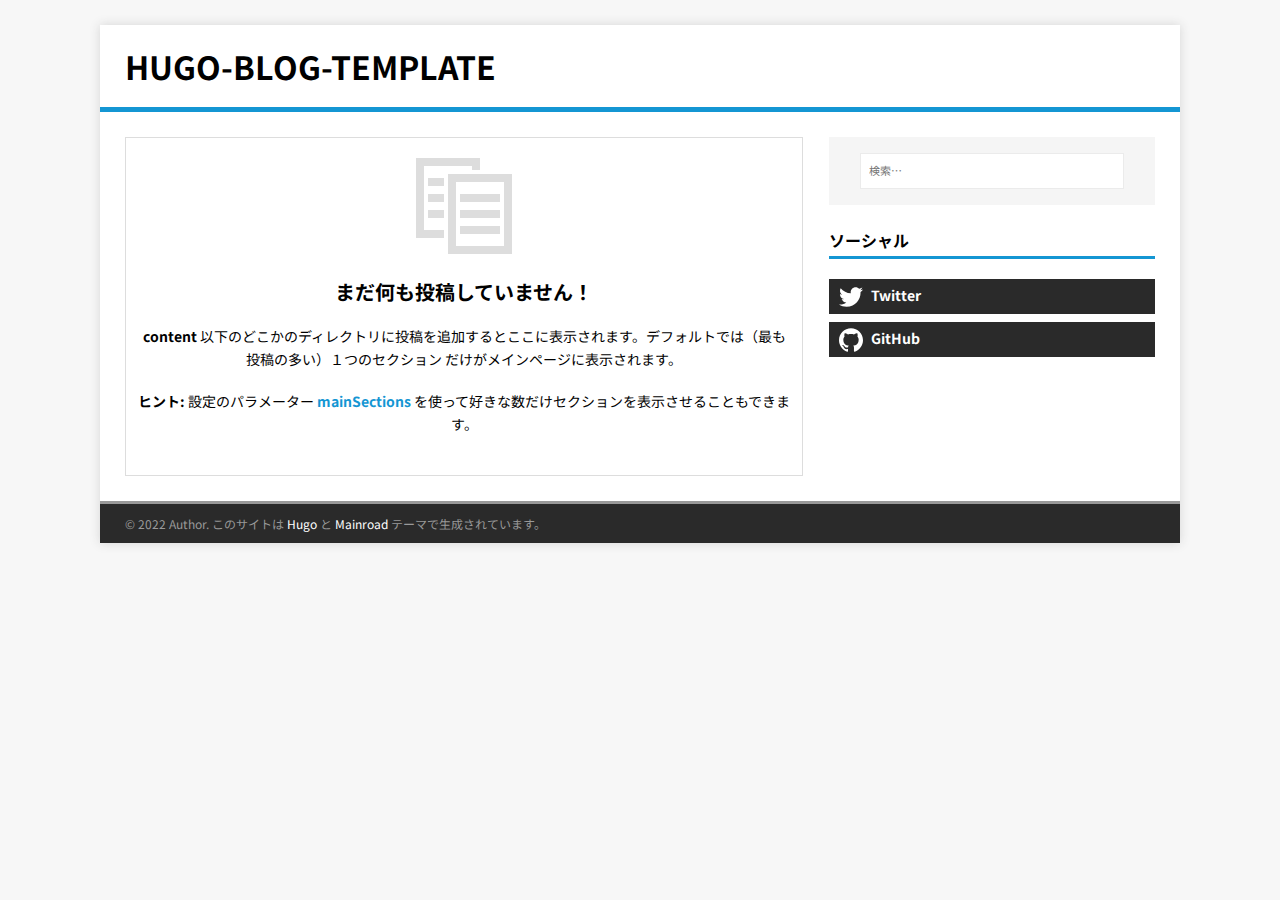
<file: index.html>
<!doctype html><html class=no-js lang=ja>
<head>
<meta name=generator content="Hugo 0.86.1">
<meta charset=utf-8>
<meta name=viewport content="width=device-width,initial-scale=1">
<meta http-equiv=x-ua-compatible content="IE=edge">
<title>hugo-blog-template</title>
<script>(function(a,b){a[b]=a[b].replace("no-js","js")})(document.documentElement,"className")</script>
<meta name=description content>
<meta name=twitter:card content="summary">
<meta name=twitter:title content="hugo-blog-template">
<meta name=twitter:description content>
<link rel=preconnect href=https://fonts.gstatic.com crossorigin>
<link rel=dns-prefetch href=//fonts.googleapis.com>
<link rel=dns-prefetch href=//fonts.gstatic.com>
<link rel=stylesheet href="https://fonts.googleapis.com/css?family=Open+Sans:400,400i,700">
<link rel=stylesheet href=/css/style.css>
<link rel=stylesheet href=/css/custom.css>
<link rel=alternate type=application/rss+xml href=/index.xml title=hugo-blog-template>
<link rel="shortcut icon" href=/favicon.ico>
</head>
<body class=body>
<div class="container container--outer">
<header class=header>
<div class="container header__container">
<div class=logo>
<a class=logo__link href=/ title=hugo-blog-template rel=home>
<div class="logo__item logo__text">
<div class=logo__title>hugo-blog-template</div>
</div>
</a>
</div>
<div class=divider></div>
</div>
</header>
<div class="wrapper flex">
<div class=primary>
<main class="main list" role=main>
<div class=warning><svg class="warning__icon icon icon-files" width="96" height="96" viewBox="0 0 384 384"><path d="m368 64H144h-16v16 288 16h16 224 16v-16V80 64zm-16 288H160V96h192zM32 32h192v16h32V16 0h-16H16 0v16 288 16h16 96v-32H32zm144 272h160v-32H176zm0-64h160v-32H176zm0-64h160v-32H176zM48 240h64v-32H48zm0-64h64v-32H48zm0-64h64V80H48z"/></svg>
<h3 class=warning__headline>まだ何も投稿していません！</h3>
<div class=warning__text>
<p class=warning__description><b>content</b> 以下のどこかのディレクトリに投稿を追加するとここに表示されます。デフォルトでは（最も投稿の多い）１つのセクション だけがメインページに表示されます。</p>
<p class=warning__tip><b>ヒント:</b> 設定のパラメーター <b><a href=https://gohugo.io/functions/where/#mainsections rel="nofollow noopener" target=_blank>mainSections</a></b> を使って好きな数だけセクションを表示させることもできます。</p>
</div>
</div>
</main>
</div>
<aside class=sidebar><div class="widget-search widget">
<form class=widget-search__form role=search method=get action=https://google.com/search>
<label>
<input class=widget-search__field type=search placeholder=検索… name=q aria-label=検索…>
</label>
<input class=widget-search__submit type=submit value=Search>
<input type=hidden name=sitesearch value=https://liquid-system.github.io>
</form>
</div>
<div class="widget-social widget">
<h4 class="widget-social__title widget__title">ソーシャル</h4>
<div class="widget-social__content widget__content">
<div class="widget-social__item widget__item">
<a class="widget-social__link widget__link btn" title=Twitter rel="noopener noreferrer" href=https://twitter.com/uvrub target=_blank><svg class="widget-social__link-icon icon icon-twitter" width="24" height="24" viewBox="0 0 384 312"><path d="m384 36.9c-14.1 6.3-29.3 10.5-45.2 12.4 16.3-9.7 28.8-25.2 34.6-43.6-15.2 9-32.1 15.6-50 19.1-14.4-15.2-34.9-24.8-57.5-24.8-43.5.0-78.8 35.3-78.8 78.8.0 6.2.7 12.2 2 17.9-65.5-3.3-123.5-34.6-162.4-82.3C20 26 16.1 39.6 16.1 54c0 27.3 13.9 51.4 35 65.6-12.9-.4-25.1-4-35.7-9.9v1c0 38.2 27.2 70 63.2 77.2-6.6 1.8-13.6 2.8-20.8 2.8-5.1.0-10-.5-14.8-1.4 10 31.3 39.1 54.1 73.6 54.7-27 21.1-60.9 33.7-97.8 33.7-6.4.0-12.6-.4-18.8-1.1C34.9 299 76.3 312 120.8 312c144.9.0 224.1-120 224.1-224.1.0-3.4-.1-6.8-.2-10.2 15.4-11.1 28.7-25 39.3-40.8z"/></svg>
<span>Twitter</span>
</a>
</div>
<div class="widget-social__item widget__item">
<a class="widget-social__link widget__link btn" title=GitHub rel="noopener noreferrer" href=https://github.com/kato-k target=_blank><svg class="widget-social__link-icon icon icon-github" width="24" height="24" viewBox="0 0 384 374"><path d="m192 0C85.9.0.0 85.8.0 191.7c0 84.7 55 156.6 131.3 181.9 9.6 1.8 13.1-4.2 13.1-9.2.0-4.6-.2-16.6-.3-32.6-53.4 11.6-64.7-25.7-64.7-25.7-8.7-22.1-21.3-28-21.3-28-17.4-11.9 1.3-11.6 1.3-11.6 19.3 1.4 29.4 19.8 29.4 19.8 17.1 29.3 44.9 20.8 55.9 15.9 1.7-12.4 6.7-20.8 12.2-25.6-42.6-4.8-87.5-21.3-87.5-94.8.0-20.9 7.5-38 19.8-51.4-2-4.9-8.6-24.3 1.9-50.7.0.0 16.1-5.2 52.8 19.7 15.3-4.2 31.7-6.4 48.1-6.5 16.3.1 32.7 2.2 48.1 6.5 36.7-24.8 52.8-19.7 52.8-19.7 10.5 26.4 3.9 45.9 1.9 50.7 12.3 13.4 19.7 30.5 19.7 51.4.0 73.7-44.9 89.9-87.7 94.6 6.9 5.9 13 17.6 13 35.5.0 25.6-.2 46.3-.2 52.6.0 5.1 3.5 11.1 13.2 9.2C329 348.2 384 276.4 384 191.7 384 85.8 298 0 192 0z"/></svg>
<span>GitHub</span>
</a>
</div>
</div>
</div>
</aside>
</div>
<footer class=footer>
<div class="container footer__container flex">
<div class=footer__copyright>
&copy; 2022 Author.
<span class=footer__copyright-credits>このサイトは <a href=https://gohugo.io/ rel="nofollow noopener" target=_blank>Hugo</a> と <a href=https://github.com/Vimux/Mainroad/ rel="nofollow noopener" target=_blank>Mainroad</a> テーマで生成されています。</span>
</div>
</div>
</footer>
</div>
<script async defer src=/js/menu.js></script>
</body>
</html>
</file>
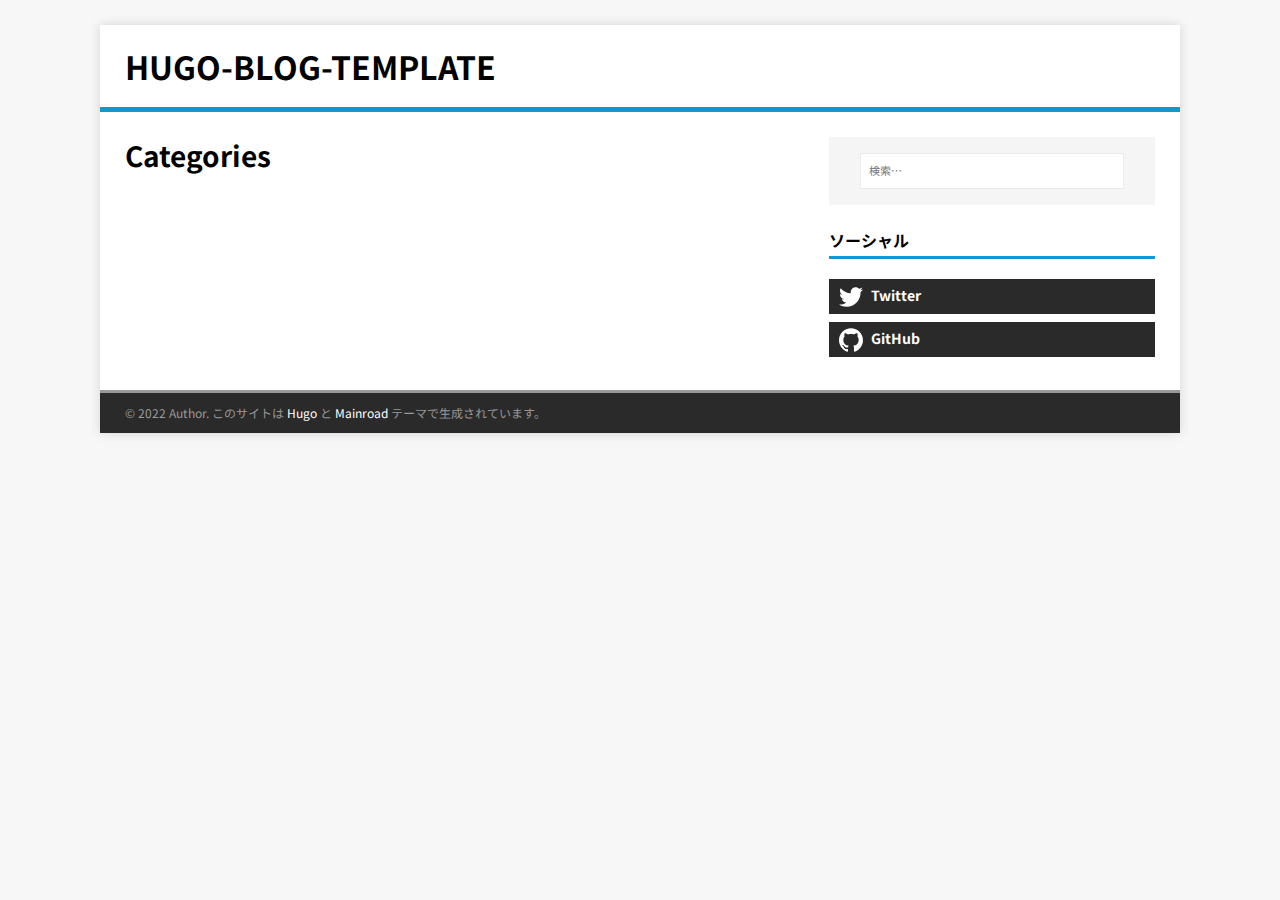
<file: categories/index.html>
<!doctype html><html class=no-js lang=ja>
<head>
<meta charset=utf-8>
<meta name=viewport content="width=device-width,initial-scale=1">
<meta http-equiv=x-ua-compatible content="IE=edge">
<title>Categories - hugo-blog-template</title>
<script>(function(a,b){a[b]=a[b].replace("no-js","js")})(document.documentElement,"className")</script>
<meta name=description content>
<meta name=twitter:card content="summary">
<meta name=twitter:title content="Categories">
<meta name=twitter:description content>
<link rel=preconnect href=https://fonts.gstatic.com crossorigin>
<link rel=dns-prefetch href=//fonts.googleapis.com>
<link rel=dns-prefetch href=//fonts.gstatic.com>
<link rel=stylesheet href="https://fonts.googleapis.com/css?family=Open+Sans:400,400i,700">
<link rel=stylesheet href=/css/style.css>
<link rel=stylesheet href=/css/custom.css>
<link rel=alternate type=application/rss+xml href=/categories/index.xml title=hugo-blog-template>
<link rel="shortcut icon" href=/favicon.ico>
</head>
<body class=body>
<div class="container container--outer">
<header class=header>
<div class="container header__container">
<div class=logo>
<a class=logo__link href=/ title=hugo-blog-template rel=home>
<div class="logo__item logo__text">
<div class=logo__title>hugo-blog-template</div>
</div>
</a>
</div>
<div class=divider></div>
</div>
</header>
<div class="wrapper flex">
<div class=primary>
<main class="main list" role=main>
<header class=main__header>
<h1 class=main__title>Categories</h1>
</header>
</main>
</div>
<aside class=sidebar><div class="widget-search widget">
<form class=widget-search__form role=search method=get action=https://google.com/search>
<label>
<input class=widget-search__field type=search placeholder=検索… name=q aria-label=検索…>
</label>
<input class=widget-search__submit type=submit value=Search>
<input type=hidden name=sitesearch value=https://liquid-system.github.io>
</form>
</div>
<div class="widget-social widget">
<h4 class="widget-social__title widget__title">ソーシャル</h4>
<div class="widget-social__content widget__content">
<div class="widget-social__item widget__item">
<a class="widget-social__link widget__link btn" title=Twitter rel="noopener noreferrer" href=https://twitter.com/uvrub target=_blank><svg class="widget-social__link-icon icon icon-twitter" width="24" height="24" viewBox="0 0 384 312"><path d="m384 36.9c-14.1 6.3-29.3 10.5-45.2 12.4 16.3-9.7 28.8-25.2 34.6-43.6-15.2 9-32.1 15.6-50 19.1-14.4-15.2-34.9-24.8-57.5-24.8-43.5.0-78.8 35.3-78.8 78.8.0 6.2.7 12.2 2 17.9-65.5-3.3-123.5-34.6-162.4-82.3C20 26 16.1 39.6 16.1 54c0 27.3 13.9 51.4 35 65.6-12.9-.4-25.1-4-35.7-9.9v1c0 38.2 27.2 70 63.2 77.2-6.6 1.8-13.6 2.8-20.8 2.8-5.1.0-10-.5-14.8-1.4 10 31.3 39.1 54.1 73.6 54.7-27 21.1-60.9 33.7-97.8 33.7-6.4.0-12.6-.4-18.8-1.1C34.9 299 76.3 312 120.8 312c144.9.0 224.1-120 224.1-224.1.0-3.4-.1-6.8-.2-10.2 15.4-11.1 28.7-25 39.3-40.8z"/></svg>
<span>Twitter</span>
</a>
</div>
<div class="widget-social__item widget__item">
<a class="widget-social__link widget__link btn" title=GitHub rel="noopener noreferrer" href=https://github.com/kato-k target=_blank><svg class="widget-social__link-icon icon icon-github" width="24" height="24" viewBox="0 0 384 374"><path d="m192 0C85.9.0.0 85.8.0 191.7c0 84.7 55 156.6 131.3 181.9 9.6 1.8 13.1-4.2 13.1-9.2.0-4.6-.2-16.6-.3-32.6-53.4 11.6-64.7-25.7-64.7-25.7-8.7-22.1-21.3-28-21.3-28-17.4-11.9 1.3-11.6 1.3-11.6 19.3 1.4 29.4 19.8 29.4 19.8 17.1 29.3 44.9 20.8 55.9 15.9 1.7-12.4 6.7-20.8 12.2-25.6-42.6-4.8-87.5-21.3-87.5-94.8.0-20.9 7.5-38 19.8-51.4-2-4.9-8.6-24.3 1.9-50.7.0.0 16.1-5.2 52.8 19.7 15.3-4.2 31.7-6.4 48.1-6.5 16.3.1 32.7 2.2 48.1 6.5 36.7-24.8 52.8-19.7 52.8-19.7 10.5 26.4 3.9 45.9 1.9 50.7 12.3 13.4 19.7 30.5 19.7 51.4.0 73.7-44.9 89.9-87.7 94.6 6.9 5.9 13 17.6 13 35.5.0 25.6-.2 46.3-.2 52.6.0 5.1 3.5 11.1 13.2 9.2C329 348.2 384 276.4 384 191.7 384 85.8 298 0 192 0z"/></svg>
<span>GitHub</span>
</a>
</div>
</div>
</div>
</aside>
</div>
<footer class=footer>
<div class="container footer__container flex">
<div class=footer__copyright>
&copy; 2022 Author.
<span class=footer__copyright-credits>このサイトは <a href=https://gohugo.io/ rel="nofollow noopener" target=_blank>Hugo</a> と <a href=https://github.com/Vimux/Mainroad/ rel="nofollow noopener" target=_blank>Mainroad</a> テーマで生成されています。</span>
</div>
</div>
</footer>
</div>
<script async defer src=/js/menu.js></script>
</body>
</html>
</file>
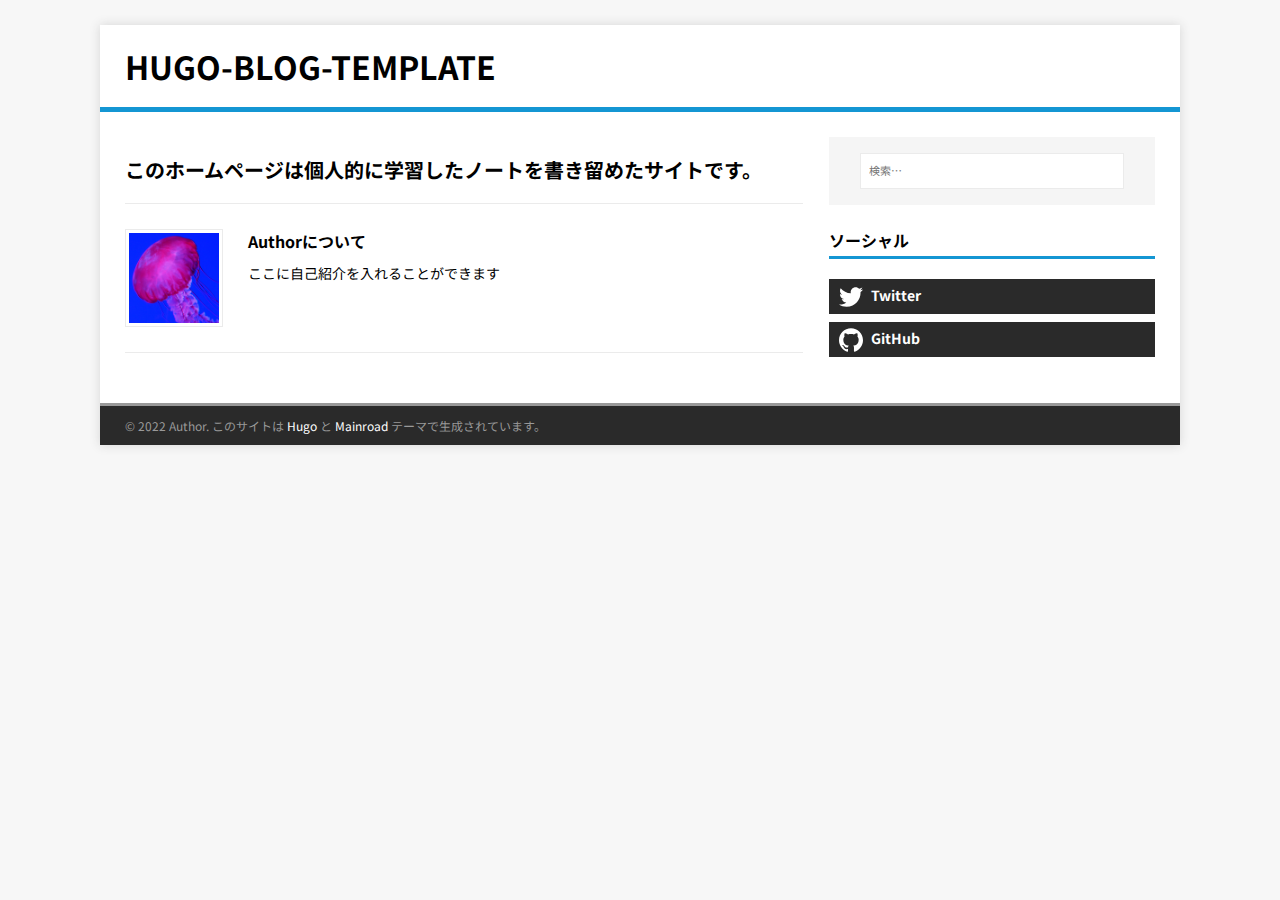
<file: posts/index.html>
<!doctype html><html class=no-js lang=ja>
<head>
<meta charset=utf-8>
<meta name=viewport content="width=device-width,initial-scale=1">
<meta http-equiv=x-ua-compatible content="IE=edge">
<title> - hugo-blog-template</title>
<script>(function(a,b){a[b]=a[b].replace("no-js","js")})(document.documentElement,"className")</script>
<meta name=description content>
<meta name=twitter:card content="summary">
<meta name=twitter:title content>
<meta name=twitter:description content="このホームページは個人的に学習したノートを書き留めたサイトです。 ">
<link rel=preconnect href=https://fonts.gstatic.com crossorigin>
<link rel=dns-prefetch href=//fonts.googleapis.com>
<link rel=dns-prefetch href=//fonts.gstatic.com>
<link rel=stylesheet href="https://fonts.googleapis.com/css?family=Open+Sans:400,400i,700">
<link rel=stylesheet href=/css/style.css>
<link rel=stylesheet href=/css/custom.css>
<link rel="shortcut icon" href=/favicon.ico>
</head>
<body class=body>
<div class="container container--outer">
<header class=header>
<div class="container header__container">
<div class=logo>
<a class=logo__link href=/ title=hugo-blog-template rel=home>
<div class="logo__item logo__text">
<div class=logo__title>hugo-blog-template</div>
</div>
</a>
</div>
<div class=divider></div>
</div>
</header>
<div class="wrapper flex">
<div class=primary>
<main class=main role=main>
<article class=post>
<header class=post__header>
<h1 class=post__title></h1>
</header><div class="content post__content clearfix">
<h3 id=このホームページは個人的に学習したノートを書き留めたサイトです>このホームページは個人的に学習したノートを書き留めたサイトです。</h3>
</div>
</article>
</main>
<div class="authorbox clearfix">
<figure class=authorbox__avatar>
<img alt="Author avatar" src=/img/avatar.png class=avatar height=90 width=90>
</figure>
<div class=authorbox__header>
<span class=authorbox__name>Authorについて</span>
</div>
<div class=authorbox__description>
ここに自己紹介を入れることができます
</div>
</div>
</div>
<aside class=sidebar><div class="widget-search widget">
<form class=widget-search__form role=search method=get action=https://google.com/search>
<label>
<input class=widget-search__field type=search placeholder=検索… name=q aria-label=検索…>
</label>
<input class=widget-search__submit type=submit value=Search>
<input type=hidden name=sitesearch value=https://liquid-system.github.io>
</form>
</div>
<div class="widget-social widget">
<h4 class="widget-social__title widget__title">ソーシャル</h4>
<div class="widget-social__content widget__content">
<div class="widget-social__item widget__item">
<a class="widget-social__link widget__link btn" title=Twitter rel="noopener noreferrer" href=https://twitter.com/uvrub target=_blank><svg class="widget-social__link-icon icon icon-twitter" width="24" height="24" viewBox="0 0 384 312"><path d="m384 36.9c-14.1 6.3-29.3 10.5-45.2 12.4 16.3-9.7 28.8-25.2 34.6-43.6-15.2 9-32.1 15.6-50 19.1-14.4-15.2-34.9-24.8-57.5-24.8-43.5.0-78.8 35.3-78.8 78.8.0 6.2.7 12.2 2 17.9-65.5-3.3-123.5-34.6-162.4-82.3C20 26 16.1 39.6 16.1 54c0 27.3 13.9 51.4 35 65.6-12.9-.4-25.1-4-35.7-9.9v1c0 38.2 27.2 70 63.2 77.2-6.6 1.8-13.6 2.8-20.8 2.8-5.1.0-10-.5-14.8-1.4 10 31.3 39.1 54.1 73.6 54.7-27 21.1-60.9 33.7-97.8 33.7-6.4.0-12.6-.4-18.8-1.1C34.9 299 76.3 312 120.8 312c144.9.0 224.1-120 224.1-224.1.0-3.4-.1-6.8-.2-10.2 15.4-11.1 28.7-25 39.3-40.8z"/></svg>
<span>Twitter</span>
</a>
</div>
<div class="widget-social__item widget__item">
<a class="widget-social__link widget__link btn" title=GitHub rel="noopener noreferrer" href=https://github.com/kato-k target=_blank><svg class="widget-social__link-icon icon icon-github" width="24" height="24" viewBox="0 0 384 374"><path d="m192 0C85.9.0.0 85.8.0 191.7c0 84.7 55 156.6 131.3 181.9 9.6 1.8 13.1-4.2 13.1-9.2.0-4.6-.2-16.6-.3-32.6-53.4 11.6-64.7-25.7-64.7-25.7-8.7-22.1-21.3-28-21.3-28-17.4-11.9 1.3-11.6 1.3-11.6 19.3 1.4 29.4 19.8 29.4 19.8 17.1 29.3 44.9 20.8 55.9 15.9 1.7-12.4 6.7-20.8 12.2-25.6-42.6-4.8-87.5-21.3-87.5-94.8.0-20.9 7.5-38 19.8-51.4-2-4.9-8.6-24.3 1.9-50.7.0.0 16.1-5.2 52.8 19.7 15.3-4.2 31.7-6.4 48.1-6.5 16.3.1 32.7 2.2 48.1 6.5 36.7-24.8 52.8-19.7 52.8-19.7 10.5 26.4 3.9 45.9 1.9 50.7 12.3 13.4 19.7 30.5 19.7 51.4.0 73.7-44.9 89.9-87.7 94.6 6.9 5.9 13 17.6 13 35.5.0 25.6-.2 46.3-.2 52.6.0 5.1 3.5 11.1 13.2 9.2C329 348.2 384 276.4 384 191.7 384 85.8 298 0 192 0z"/></svg>
<span>GitHub</span>
</a>
</div>
</div>
</div>
</aside>
</div>
<footer class=footer>
<div class="container footer__container flex">
<div class=footer__copyright>
&copy; 2022 Author.
<span class=footer__copyright-credits>このサイトは <a href=https://gohugo.io/ rel="nofollow noopener" target=_blank>Hugo</a> と <a href=https://github.com/Vimux/Mainroad/ rel="nofollow noopener" target=_blank>Mainroad</a> テーマで生成されています。</span>
</div>
</div>
</footer>
</div>
<script async defer src=/js/menu.js></script>
</body>
</html>
</file>
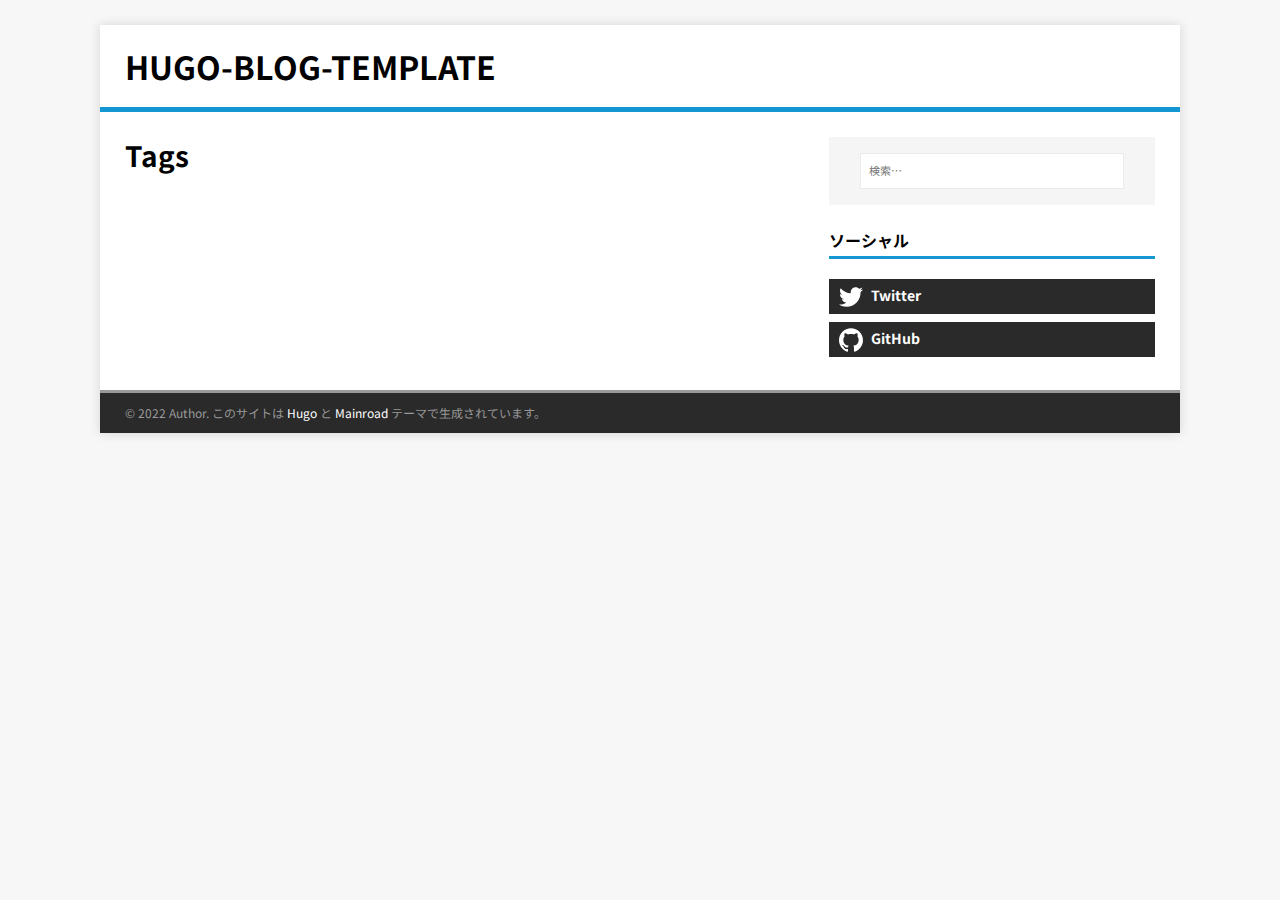
<file: tags/index.html>
<!doctype html><html class=no-js lang=ja>
<head>
<meta charset=utf-8>
<meta name=viewport content="width=device-width,initial-scale=1">
<meta http-equiv=x-ua-compatible content="IE=edge">
<title>Tags - hugo-blog-template</title>
<script>(function(a,b){a[b]=a[b].replace("no-js","js")})(document.documentElement,"className")</script>
<meta name=description content>
<meta name=twitter:card content="summary">
<meta name=twitter:title content="Tags">
<meta name=twitter:description content>
<link rel=preconnect href=https://fonts.gstatic.com crossorigin>
<link rel=dns-prefetch href=//fonts.googleapis.com>
<link rel=dns-prefetch href=//fonts.gstatic.com>
<link rel=stylesheet href="https://fonts.googleapis.com/css?family=Open+Sans:400,400i,700">
<link rel=stylesheet href=/css/style.css>
<link rel=stylesheet href=/css/custom.css>
<link rel=alternate type=application/rss+xml href=/tags/index.xml title=hugo-blog-template>
<link rel="shortcut icon" href=/favicon.ico>
</head>
<body class=body>
<div class="container container--outer">
<header class=header>
<div class="container header__container">
<div class=logo>
<a class=logo__link href=/ title=hugo-blog-template rel=home>
<div class="logo__item logo__text">
<div class=logo__title>hugo-blog-template</div>
</div>
</a>
</div>
<div class=divider></div>
</div>
</header>
<div class="wrapper flex">
<div class=primary>
<main class="main list" role=main>
<header class=main__header>
<h1 class=main__title>Tags</h1>
</header>
</main>
</div>
<aside class=sidebar><div class="widget-search widget">
<form class=widget-search__form role=search method=get action=https://google.com/search>
<label>
<input class=widget-search__field type=search placeholder=検索… name=q aria-label=検索…>
</label>
<input class=widget-search__submit type=submit value=Search>
<input type=hidden name=sitesearch value=https://liquid-system.github.io>
</form>
</div>
<div class="widget-social widget">
<h4 class="widget-social__title widget__title">ソーシャル</h4>
<div class="widget-social__content widget__content">
<div class="widget-social__item widget__item">
<a class="widget-social__link widget__link btn" title=Twitter rel="noopener noreferrer" href=https://twitter.com/uvrub target=_blank><svg class="widget-social__link-icon icon icon-twitter" width="24" height="24" viewBox="0 0 384 312"><path d="m384 36.9c-14.1 6.3-29.3 10.5-45.2 12.4 16.3-9.7 28.8-25.2 34.6-43.6-15.2 9-32.1 15.6-50 19.1-14.4-15.2-34.9-24.8-57.5-24.8-43.5.0-78.8 35.3-78.8 78.8.0 6.2.7 12.2 2 17.9-65.5-3.3-123.5-34.6-162.4-82.3C20 26 16.1 39.6 16.1 54c0 27.3 13.9 51.4 35 65.6-12.9-.4-25.1-4-35.7-9.9v1c0 38.2 27.2 70 63.2 77.2-6.6 1.8-13.6 2.8-20.8 2.8-5.1.0-10-.5-14.8-1.4 10 31.3 39.1 54.1 73.6 54.7-27 21.1-60.9 33.7-97.8 33.7-6.4.0-12.6-.4-18.8-1.1C34.9 299 76.3 312 120.8 312c144.9.0 224.1-120 224.1-224.1.0-3.4-.1-6.8-.2-10.2 15.4-11.1 28.7-25 39.3-40.8z"/></svg>
<span>Twitter</span>
</a>
</div>
<div class="widget-social__item widget__item">
<a class="widget-social__link widget__link btn" title=GitHub rel="noopener noreferrer" href=https://github.com/kato-k target=_blank><svg class="widget-social__link-icon icon icon-github" width="24" height="24" viewBox="0 0 384 374"><path d="m192 0C85.9.0.0 85.8.0 191.7c0 84.7 55 156.6 131.3 181.9 9.6 1.8 13.1-4.2 13.1-9.2.0-4.6-.2-16.6-.3-32.6-53.4 11.6-64.7-25.7-64.7-25.7-8.7-22.1-21.3-28-21.3-28-17.4-11.9 1.3-11.6 1.3-11.6 19.3 1.4 29.4 19.8 29.4 19.8 17.1 29.3 44.9 20.8 55.9 15.9 1.7-12.4 6.7-20.8 12.2-25.6-42.6-4.8-87.5-21.3-87.5-94.8.0-20.9 7.5-38 19.8-51.4-2-4.9-8.6-24.3 1.9-50.7.0.0 16.1-5.2 52.8 19.7 15.3-4.2 31.7-6.4 48.1-6.5 16.3.1 32.7 2.2 48.1 6.5 36.7-24.8 52.8-19.7 52.8-19.7 10.5 26.4 3.9 45.9 1.9 50.7 12.3 13.4 19.7 30.5 19.7 51.4.0 73.7-44.9 89.9-87.7 94.6 6.9 5.9 13 17.6 13 35.5.0 25.6-.2 46.3-.2 52.6.0 5.1 3.5 11.1 13.2 9.2C329 348.2 384 276.4 384 191.7 384 85.8 298 0 192 0z"/></svg>
<span>GitHub</span>
</a>
</div>
</div>
</div>
</aside>
</div>
<footer class=footer>
<div class="container footer__container flex">
<div class=footer__copyright>
&copy; 2022 Author.
<span class=footer__copyright-credits>このサイトは <a href=https://gohugo.io/ rel="nofollow noopener" target=_blank>Hugo</a> と <a href=https://github.com/Vimux/Mainroad/ rel="nofollow noopener" target=_blank>Mainroad</a> テーマで生成されています。</span>
</div>
</div>
</footer>
</div>
<script async defer src=/js/menu.js></script>
</body>
</html>
</file>
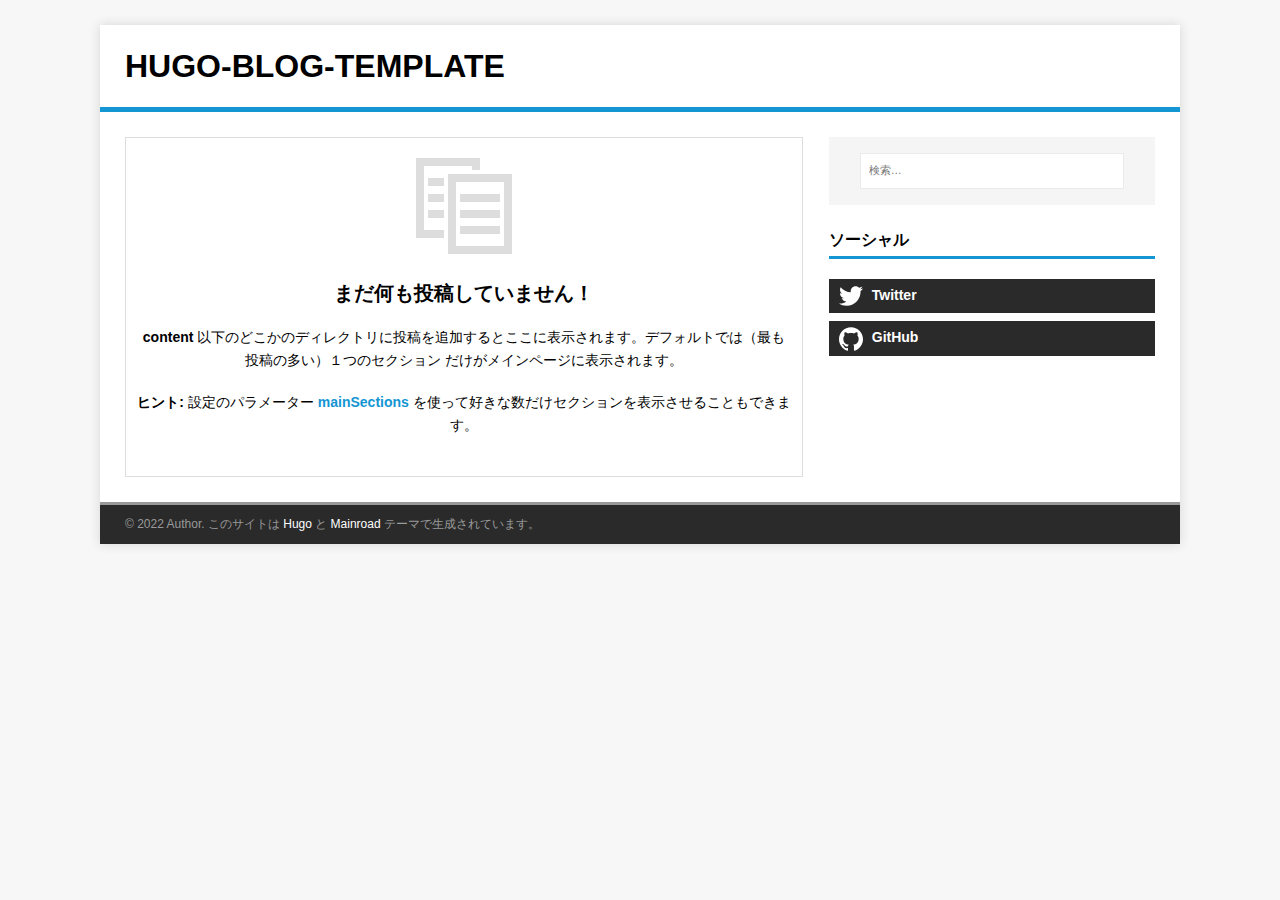
<file: page/1/index.html>
<!doctype html><html><head><title>https://liquid-system.github.io/</title><link rel=canonical href=https://liquid-system.github.io/><meta name=robots content="noindex"><meta charset=utf-8><meta http-equiv=refresh content="0; url=https://liquid-system.github.io/"></head></html>
</file>
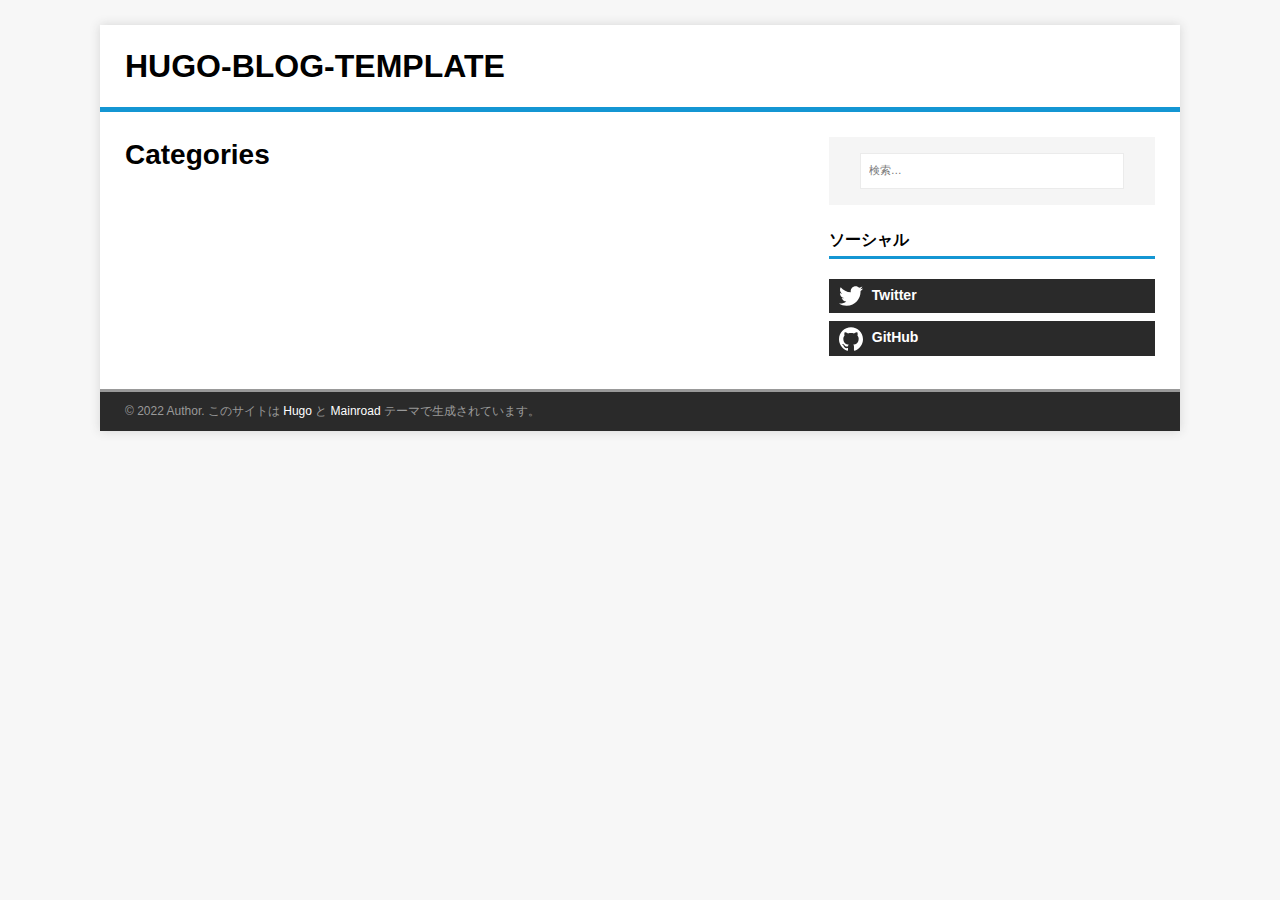
<file: categories/page/1/index.html>
<!doctype html><html><head><title>https://liquid-system.github.io/categories/</title><link rel=canonical href=https://liquid-system.github.io/categories/><meta name=robots content="noindex"><meta charset=utf-8><meta http-equiv=refresh content="0; url=https://liquid-system.github.io/categories/"></head></html>
</file>
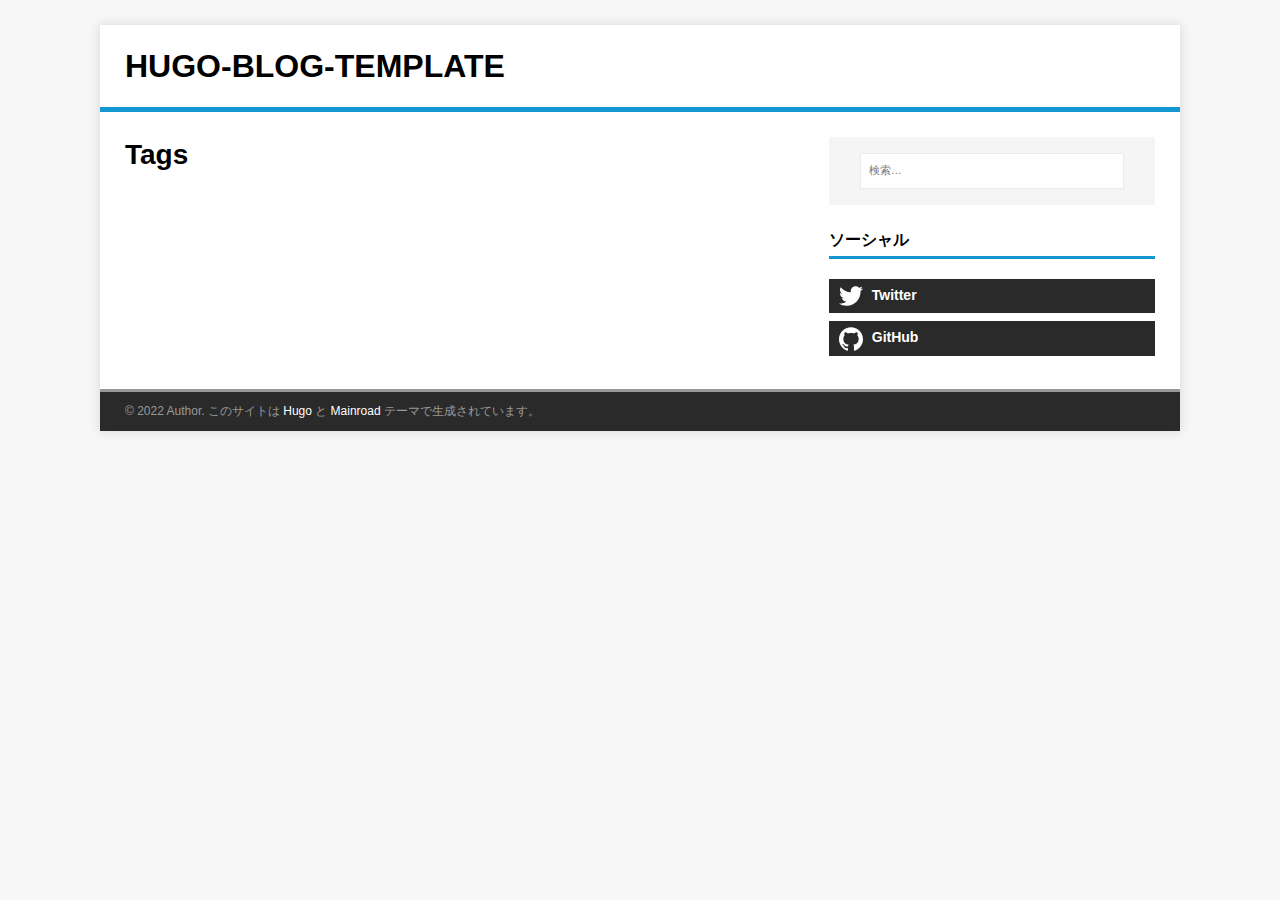
<file: tags/page/1/index.html>
<!doctype html><html><head><title>https://liquid-system.github.io/tags/</title><link rel=canonical href=https://liquid-system.github.io/tags/><meta name=robots content="noindex"><meta charset=utf-8><meta http-equiv=refresh content="0; url=https://liquid-system.github.io/tags/"></head></html>
</file>
